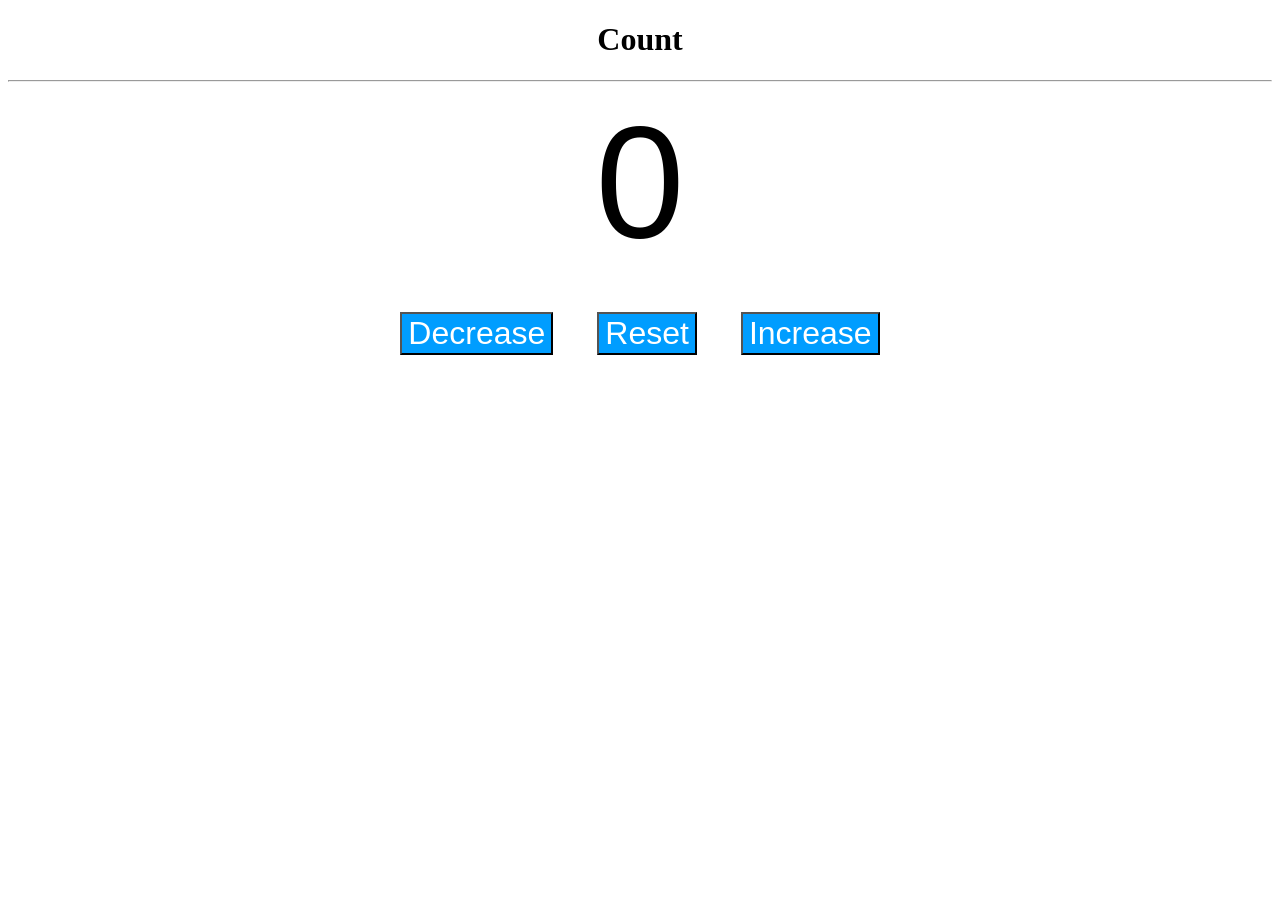
<file: basicsOfJavascript/index.html>
<!DOCTYPE html>
<html lang="en">
<head>
    <meta charset="UTF-8">
    <meta name="viewport" content="width=device-width, initial-scale=1.0">
    <link rel="stylesheet" href="style.css">
    <title>Document</title>
</head>
<body>
    <h1>Count</h1>
    <hr>
    <label  id="count">0</label>
    <br>
    <div class="btn">
        <button id="decrease" class="btns">Decrease</button>
        <button id="reset" class="btns">Reset</button>
        <button id="increase" class="btns">Increase</button>
    </div>

    <script src="script.js"></script>
</body>
</html>
</file>
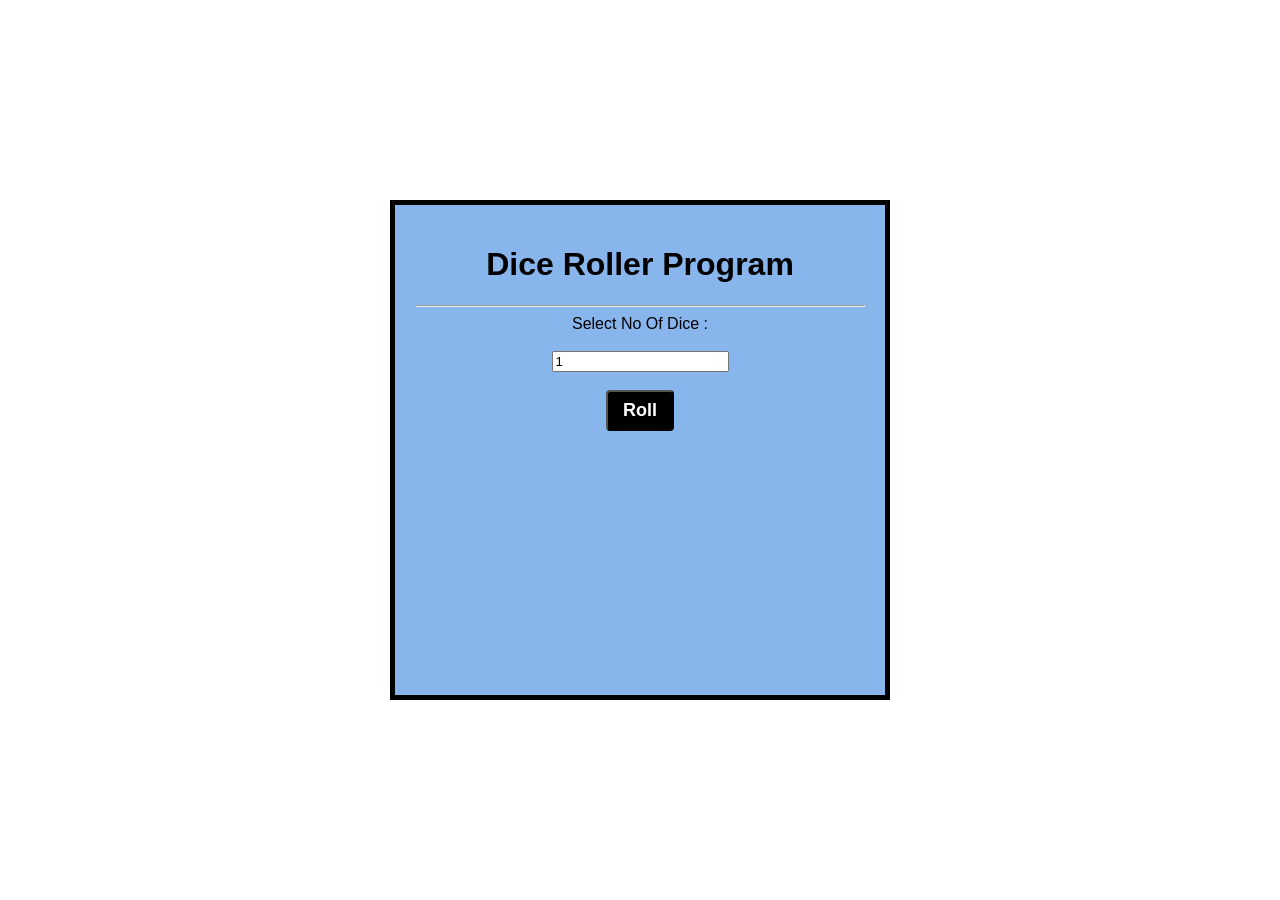
<file: DiceRollerProgram/index.html>
<!DOCTYPE html>
<html lang="en">
<head>
    <meta charset="UTF-8">
    <meta name="viewport" content="width=device-width, initial-scale=1.0">
    <link rel="stylesheet" href="style.css">
    <title>Dice Roller Program</title>
</head>
<body>
    <div class="container">
        <h1>Dice Roller Program</h1>
        <hr>
        <label id="SelectNo">Select No Of Dice : </label>
        <br><br>
        <input type="number" value="1" min="1" 
        id="number">
        <br><br>
        <button id="mybtn" onclick="res()">Roll</button>
        <div class="result" ></div>
        <div class="images"></div>
    </div>

    <script src="script.js"></script>
</body>
</html>
</file>
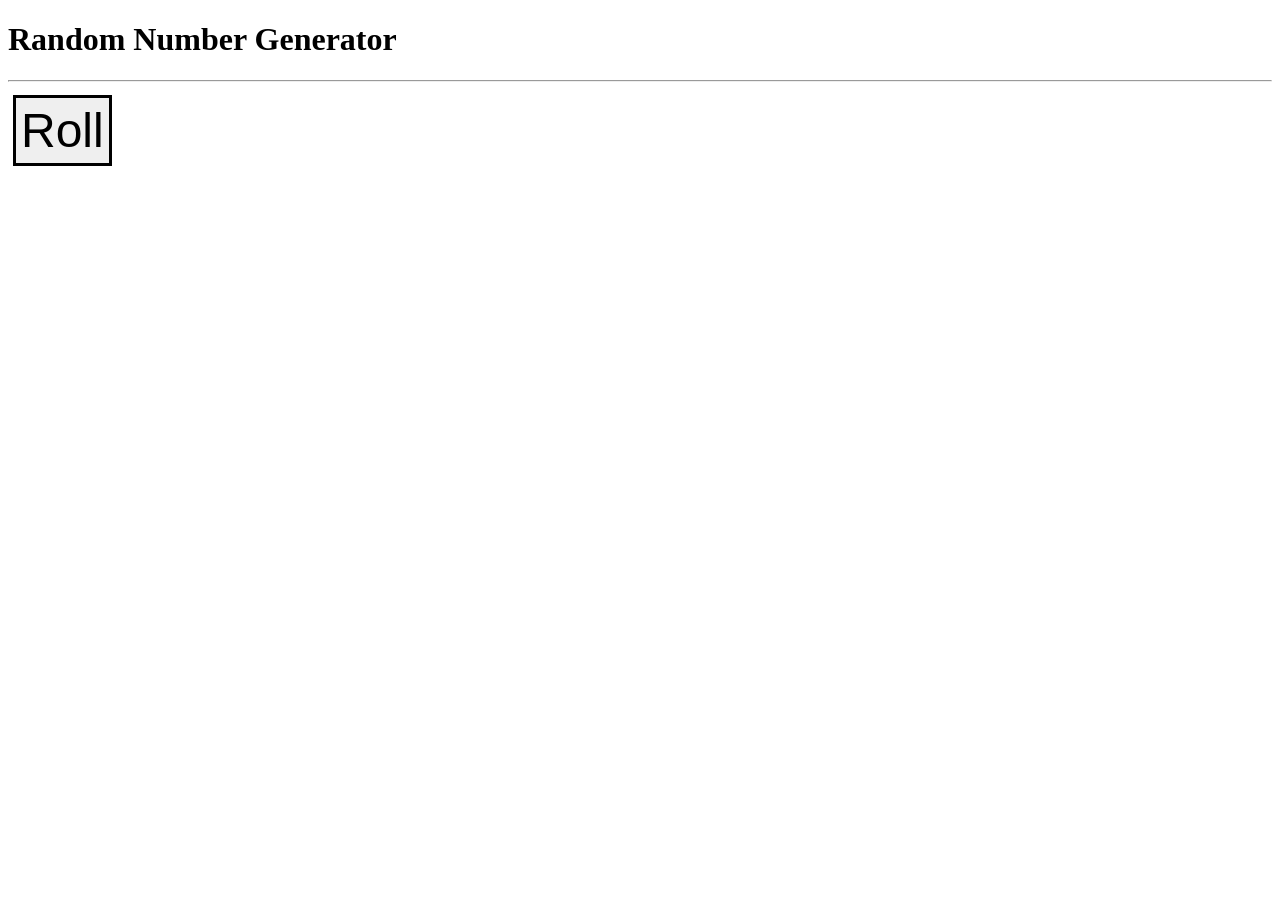
<file: RandomNoGenerator/index.html>
<!DOCTYPE html>
<html lang="en">
<head>
    <meta charset="UTF-8">
    <meta name="viewport" content="width=device-width, initial-scale=1.0">
    <link rel="stylesheet" href="style.css">
    <title>Document</title>
</head>
<body>
    
<h1>Random Number Generator</h1>
<hr>
<button id="mybtn">Roll</button>
<br><br>
<label id="label1" class="labels"></label>
<br>
<label id="label2" class="labels"></label>
<br>
<label id="label3" class="labels"></label>

    <script src="script.js"></script>
</body>
</html>
</file>
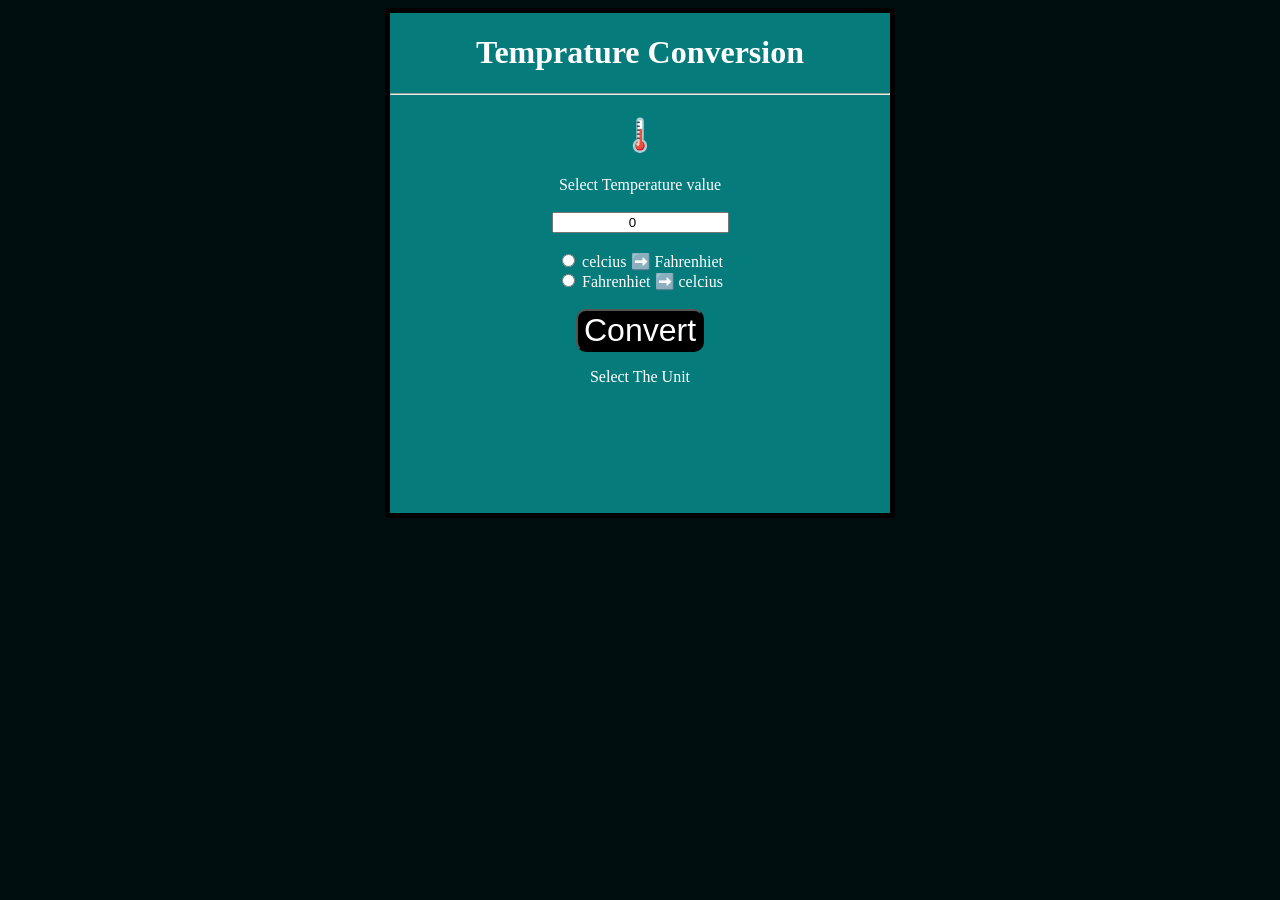
<file: Temperature conversion/index.html>
<!DOCTYPE html>
<html lang="en">
<head>
    <meta charset="UTF-8">
    <meta name="viewport" content="width=device-width, initial-scale=1.0">
    <link rel="stylesheet" href="style.css">
    <title>Temprature Conversion</title>
</head>
<body>
    <div class="container">
        <h1>Temprature Conversion</h1>
        <hr>
        <h1>🌡️</h1>
        <label>Select Temperature value </label>
        <br><br>
        <input type="number" id="temp" value="0">
       <br><br>
       <input type="radio" name="conversion" id="cTof">
       <label >celcius ➡️ Fahrenhiet</label>
       <br>
       <input type="radio" name="conversion" id="fToc">
       <label >Fahrenhiet ➡️ celcius</label>
       <br><br>

       <button id="mybtn" onclick="convert()">Convert</button>

       <p id="result">Select The Unit</p>
    </div>
    
    <script src="script.js"></script>
</body>
</html>
</file>
<file: basicsOfJavascript/style.css>
#count{
    font-size: 10em;
    font-family: 'Franklin Gothic Medium', 'Arial Narrow', Arial, sans-serif;
    display: block;
    text-align: center;
}
.btns{
font-size: 2em;
color: white;
background-color: rgb(0, 157, 255);
margin: 20px;
transition: background-color 0.25s;
cursor: pointer;
}
.btn{
    text-align: center;
}
h1{
    text-align: center;
}
.btns:hover{
    background-color: rgb(5, 88, 116);
}
</file>
<file: DiceRollerProgram/style.css>
body {
    font-family: 'Franklin Gothic Medium', 'Arial Narrow', Arial, sans-serif;
    display: flex;
    justify-content: center;
    align-items: center;
    height: 100vh;
    margin: 0;
   
}

.container {
    width: 500px;
    min-height: 500px;
    text-align: center;
    border: 5px solid black;
    padding: 20px;
    box-sizing: border-box;
    background-color: rgba(72, 143, 226, 0.647);
    
}

#mybtn {
    font-size: large;
    font-weight: bold;
    border-radius: 4px;
    color: white;
    background-color: black;
    cursor: pointer;
    padding: 8px 15px;
}

.result {
    margin: 20px;
    font-size: 22px;
    font-weight: bold;
}

.images {
    margin-top: 20px;
    display: flex;
    flex-wrap: wrap;
    justify-content: center;
    gap: 10px;
}

.images img {
    width: 80px;
    height: 80px;
    object-fit: contain;
}
</file>
<file: RandomNoGenerator/style.css>
.labels{
    font-family: 'Courier New', Courier, monospace;
    font-size: 3rem;
    align-items: center;
}
#mybtn{
    font-size: 3rem;
    align-items: center;
    margin: 5px;
    padding: 5px;
    border: 3px solid black;
}
</file>
<file: Temperature conversion/style.css>
.container {
    height: 500px;
    width: 500px;
    border: 5px solid black;
    text-align: center;
    background-color:rgba(10, 231, 231, 0.5);
    color: white;
}

body {
    display: flex;
    justify-content: center;
    align-items: center;
background-color: rgb(1, 14, 16);
}
#temp{
 text-align: center;
}

#mybtn{
    color: white;
    background-color: black;
    font-size: 2rem;
    border-radius:10px;
  
}
</file>
